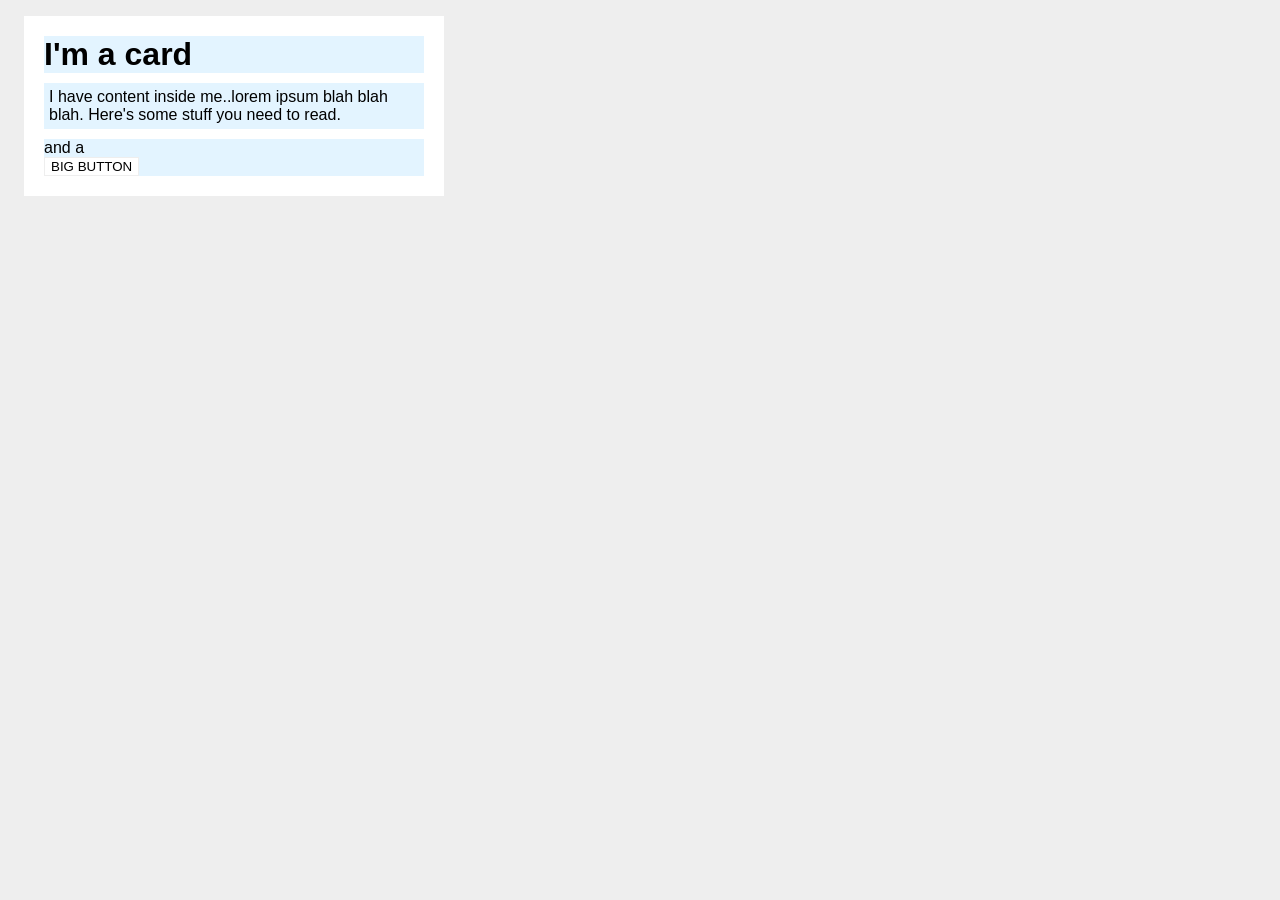
<file: foundations/block-and-inline/02-margin-and-padding-2/index.html>
<!DOCTYPE html>
<html lang="en">
  <head>
    <meta charset="UTF-8">
    <meta http-equiv="X-UA-Compatible" content="IE=edge">
    <meta name="viewport" content="width=device-width, initial-scale=1.0">
    <title>Margin and Padding exercise 2</title>
    <link rel="stylesheet" href="style.css">
  </head>
  <body>
    <div class="card">
      <h1 class="title">I'm a card</h1>
      <div class="content">I have content inside me..lorem ipsum blah blah blah. Here's some stuff you need to read.</div>
      <div class="button-container">and a <button style="display: block;">BIG BUTTON</button></div>
    </div>
  </body>
</html>
</file>
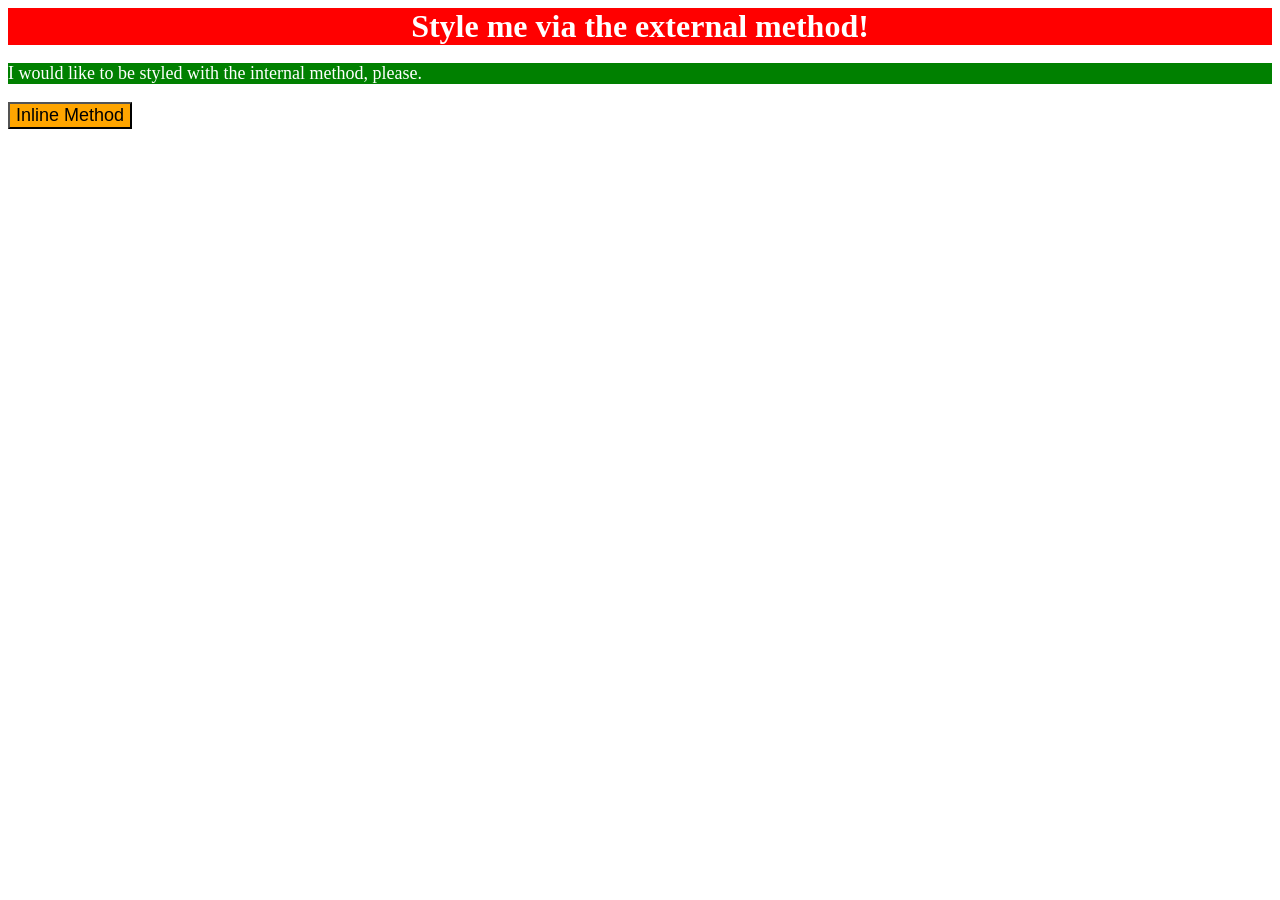
<file: foundations/intro-to-css/01-css-methods/index.html>
<!DOCTYPE html>
<html lang="en">
  <head>
    <meta charset="UTF-8">
    <meta http-equiv="X-UA-Compatible" content="IE=edge">
    <meta name="viewport" content="width=device-width, initial-scale=1.0">
    <title>Methods for Adding CSS</title>
    <link rel="stylesheet" href="style.css">
    <style>
      p {
        color: white;
        font-size: 18px;
        background-color: green;
      }
    </style>
  </head>
  <body>
    <div>Style me via the external method!</div>
    <p>I would like to be styled with the internal method, please.</p>
    <button style="background-color:orange; font-size:18px;">Inline Method</button>
  </body>
</html>
</file>
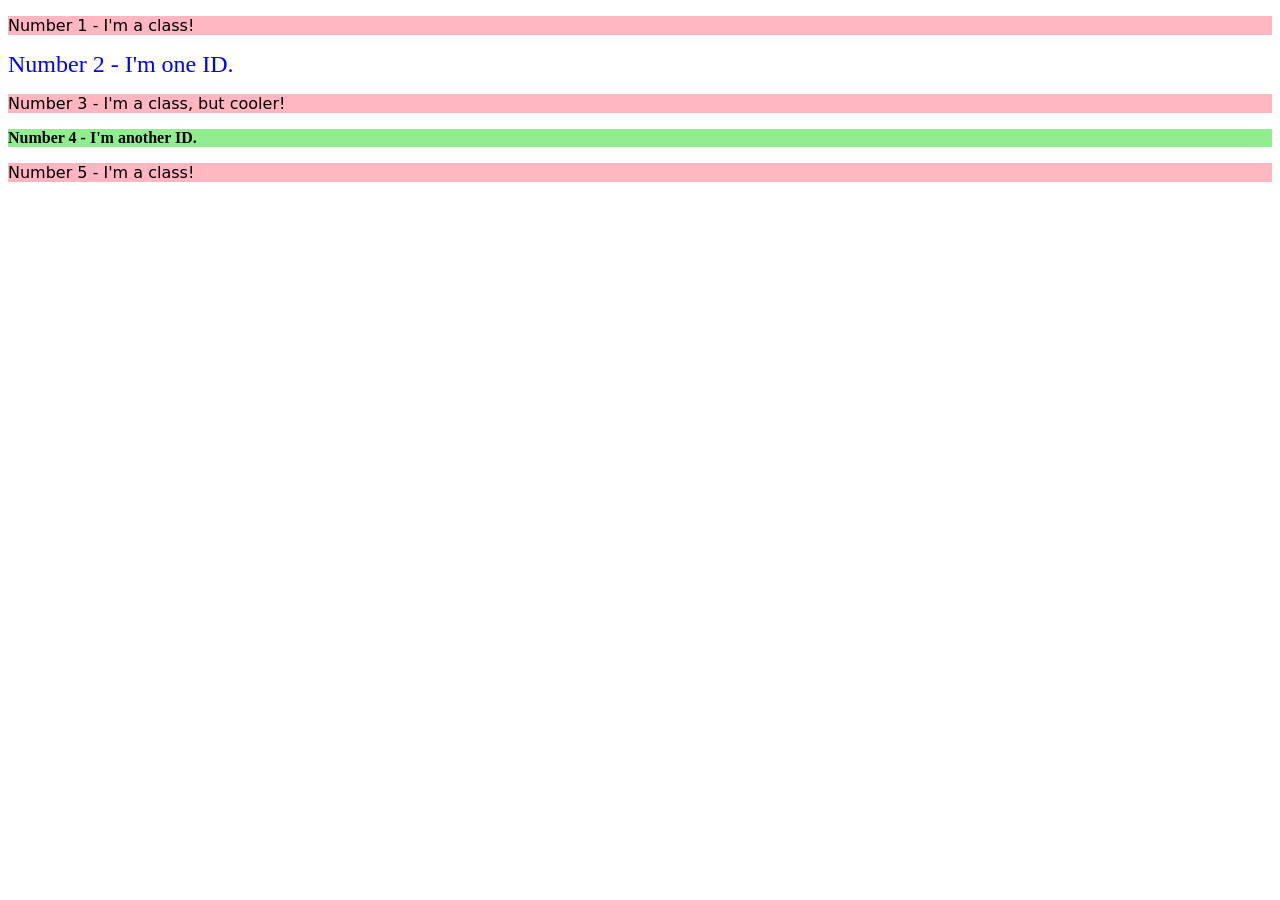
<file: foundations/intro-to-css/02-class-id-selectors/index.html>
<!DOCTYPE html>
<html lang="en">
  <head>
    <meta charset="UTF-8">
    <meta http-equiv="X-UA-Compatible" content="IE=edge">
    <meta name="viewport" content="width=device-width, initial-scale=1.0">
    <title>Class and ID Selectors</title>
    <link rel="stylesheet" href="style.css">
  </head>
  <body>
    <p class="odd">Number 1 - I'm a class!</p>
    <div id="cool">Number 2 - I'm one ID.</div>
    <p class="odd">Number 3 - I'm a class, but cooler!</p>
    <div id="cooler">Number 4 - I'm another ID.</div>
    <p class="odd">Number 5 - I'm a class!</p>
  </body>
</html>
</file>
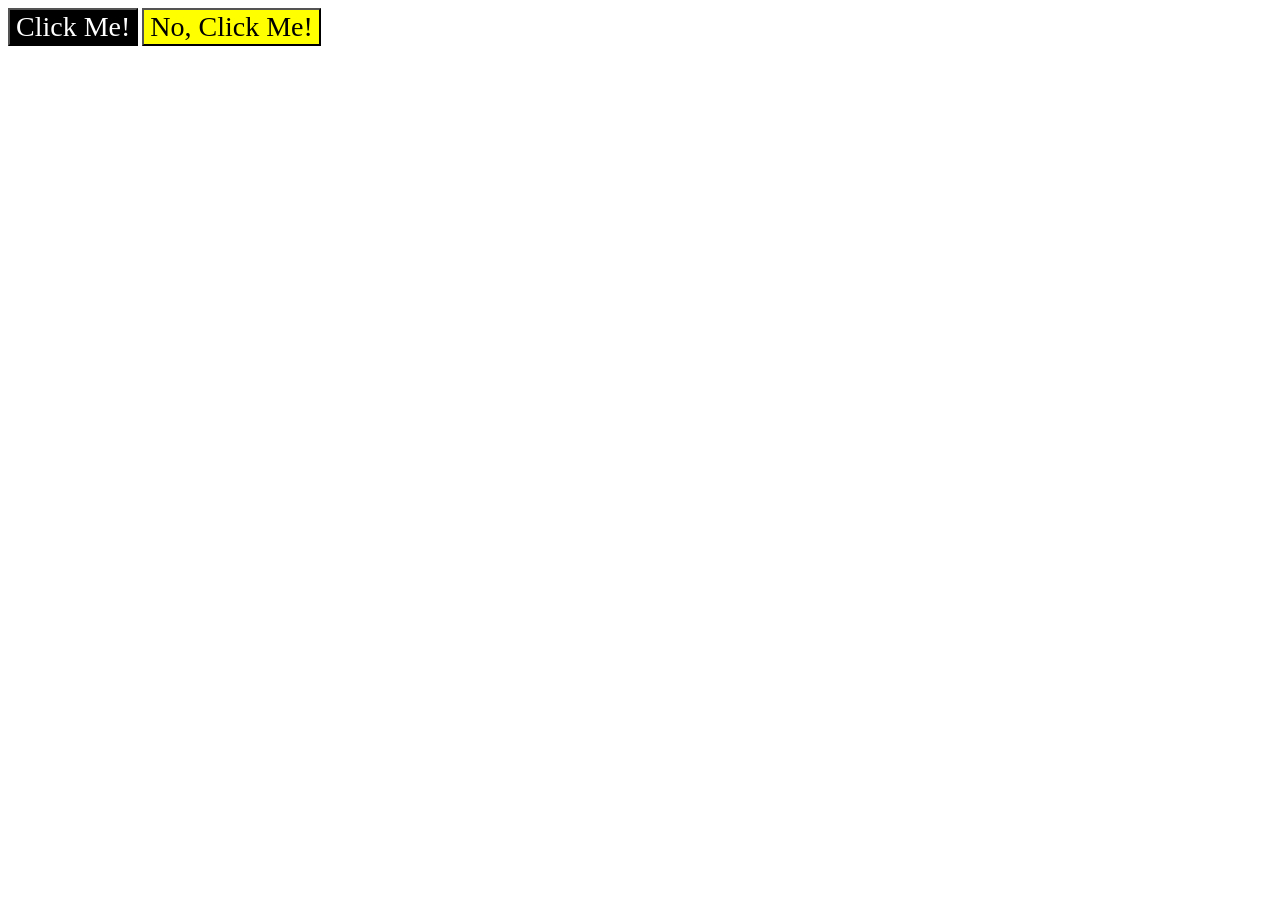
<file: foundations/intro-to-css/03-grouping-selectors/index.html>
<!DOCTYPE html>
<html lang="en">
  <head>
    <meta charset="UTF-8">
    <meta http-equiv="X-UA-Compatible" content="IE=edge">
    <meta name="viewport" content="width=device-width, initial-scale=1.0">
    <title>Grouping Selectors</title>
    <link rel="stylesheet" href="style.css">
  </head>
  <body>
    <button class="blah">Click Me!</button>
    <button class="boots">No, Click Me!</button>
  </body>
</html>
</file>
<file: foundations/block-and-inline/02-margin-and-padding-2/style.css>
body {
  background: #eee;
  font-family: sans-serif;
}

.card {
  width: 400px;
  background: #fff;
  margin: 16px;
  padding: 10px;
}

.title {
  background: #e3f4ff;
  margin: 10px;
}

.content {
  background: #e3f4ff;
  margin: 10px;
  padding: 5px;
}

.button-container {
  background: #e3f4ff;
  margin: 10px;
}

button {
  background: white;
  border: 1px solid #eee;
}
</file>
<file: foundations/intro-to-css/01-css-methods/style.css>
div {
    color: white;
    background-color: red;
    font-size: 32px;
    text-align: center;
    font-weight: bold;
}
</file>
<file: foundations/intro-to-css/02-class-id-selectors/style.css>
/* Add CSS Styling */
.odd {
    background-color:lightpink;
    font-family: "Verdana", "DejaVu Sans", "sans-serif"
}

#cool {
    color: blue;
    font-size: 24px;
}

#cooler {
    background-color: lightgreen;
    font-family: 24px;
    font-weight: bold;
}
</file>
<file: foundations/intro-to-css/03-grouping-selectors/style.css>
/* Add CSS Styling */

.blah,
.boots {
    font-size: 28px;
    font-family: "Helvitica", "Times New Roman", "sans-serif";
}

.blah {
    background-color: black;
    color: white;
}

.boots {
    background-color: yellow;
}
</file>
